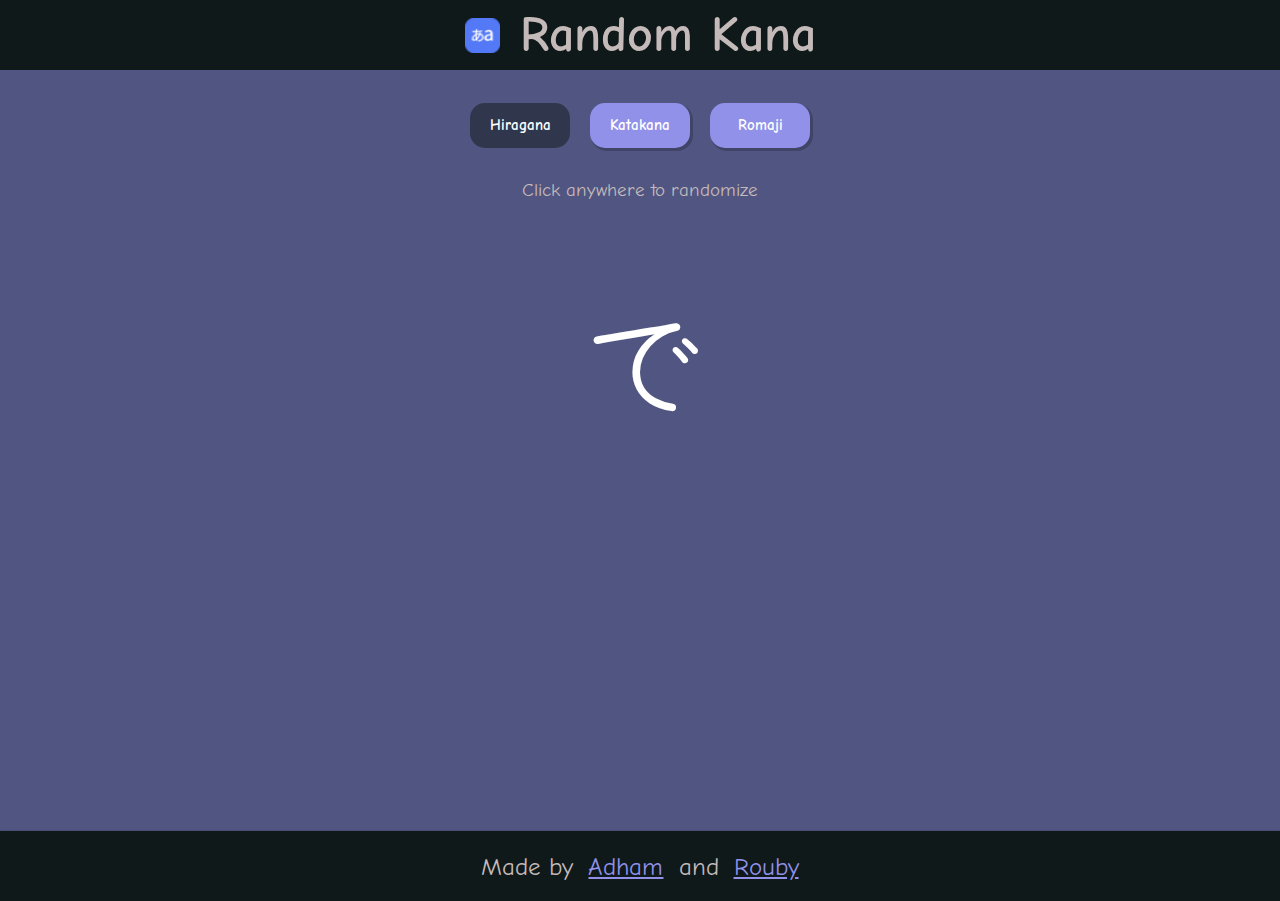
<file: index.html>
<!DOCTYPE html>
<html lang="en">
  <head>
    <style>
      @import url("https://fonts.googleapis.com/css2?family=Zen+Maru+Gothic&display=swap");
      @import url("https://fonts.googleapis.com/css2?family=Comfortaa:wght@300..700&family=Comic+Neue:ital,wght@0,300;0,400;0,700;1,300;1,400;1,700&display=swap");
    </style>

    <meta charset="UTF-8" />
    <meta name="viewport" content="width=device-width, initial-scale=1.0" />
    <title>Random Kana</title>
    <link rel="stylesheet" href="style.css" />
  </head>
  <body style="margin: 0px">
    <section class="header">
      <img src="logo.png" alt="logo" />
      <h1>Random Kana</h1>
    </section>
    <section class="body">
      <div class="buttons">
        <button id="hiragana">Hiragana</button>
        <button id="katakana">Katakana</button>
        <button id="romaji">Romaji</button>
      </div>
      <div class="main" id="main">
        <p>Click anywhere to randomize</p>
        <div class="submain">
          <blockquote id="letter"></blockquote>
          <div id="answer"></div>
        </div>
      </div>
    </section>
    <div class="footer">
      Made by
      <pre> </pre>
      <a href="https://github.com/adhamhaithameid"> Adham </a>
      <pre> </pre>
      and
      <pre> </pre>
      <a href="https://github.com/Rouby-py">Rouby</a>
    </div>

    <script type="module" src="script.js"></script>
  </body>
</html>
</file>
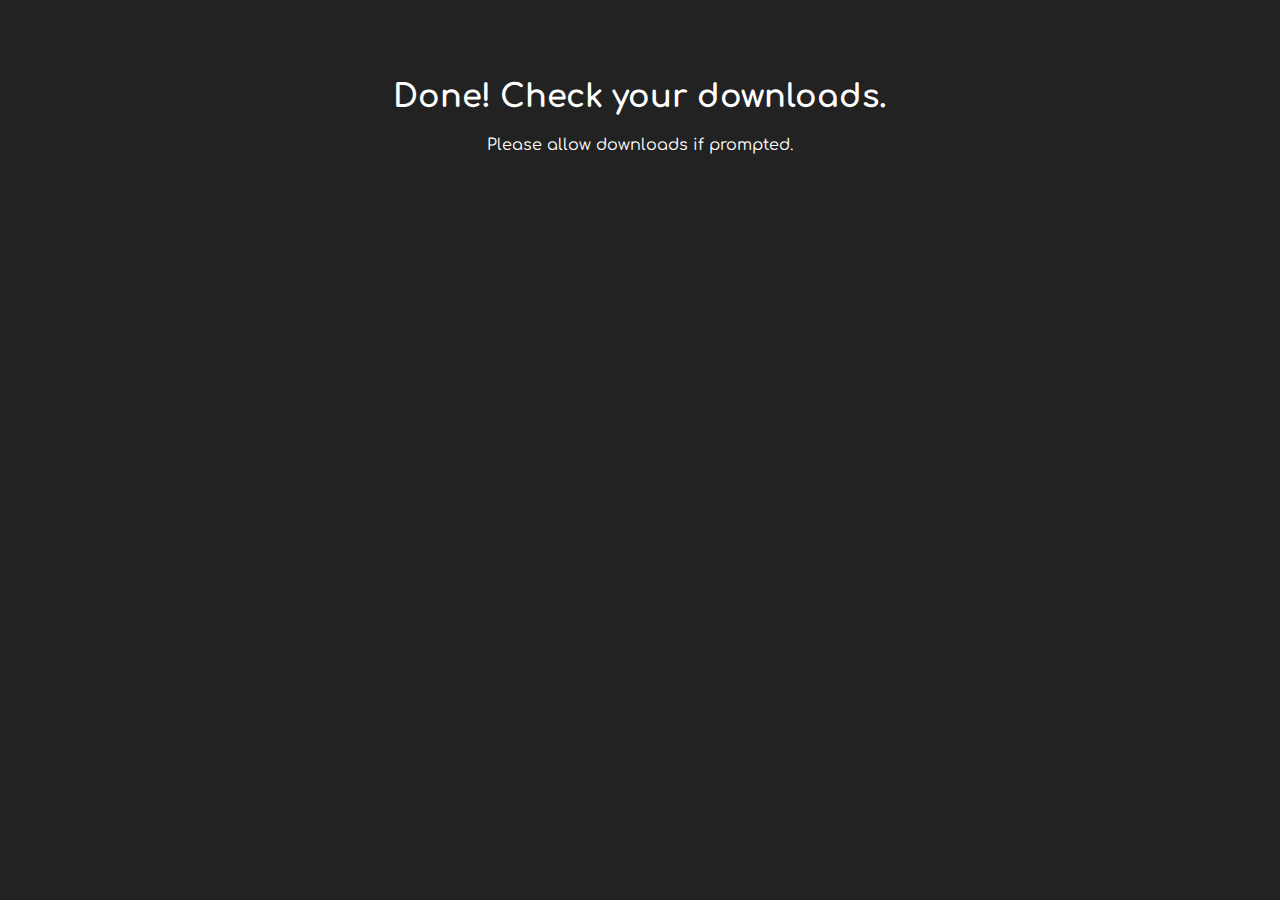
<file: make_icons.html>
<!-- i am too lazy to make a design on figma so i made this 🥱 -->
<!-- i will delete it later on (if i remembered) 🥱 -->

<!DOCTYPE html>
<html lang="en">
<head>
    <meta charset="UTF-8">
    <title>Icon Generator</title>
    <style>
        @import url("https://fonts.googleapis.com/css2?family=Comfortaa:wght@700&display=swap");
        body { font-family: 'Comfortaa', sans-serif; background: #222; color: #fff; text-align: center; padding-top: 50px; }
    </style>
</head>
<body>
    <h1>Generating Icons...</h1>
    <p>Please allow downloads if prompted.</p>
    
    <canvas id="c192" width="192" height="192" style="display:none"></canvas>
    <canvas id="c512" width="512" height="512" style="display:none"></canvas>

    <script>
        document.fonts.ready.then(function () {
            const sizes = [192, 512];
            const bgColor = "#505581";
            const textColor = "#ffffff";
            const textContent = "K | か";

            sizes.forEach(size => {
                const canvas = document.getElementById('c' + size);
                const ctx = canvas.getContext('2d');

                ctx.fillStyle = bgColor;
                ctx.fillRect(0, 0, size, size);

                ctx.fillStyle = textColor;
                ctx.font = `bold ${size / 4}px 'Comfortaa', sans-serif`; 
                ctx.textAlign = "center";
                ctx.textBaseline = "middle";
                ctx.fillText(textContent, size / 2, size / 2);

                const link = document.createElement('a');
                link.download = `icon-${size}.png`;
                link.href = canvas.toDataURL("image/png");
                link.click();
            });

            document.querySelector("h1").innerText = "Done! Check your downloads.";
        });
    </script>
</body>
</html>
</file>
<file: style.css>
::-webkit-scrollbar {
  display: none;
}

:root {
  --base: #0f1919;
  --buttons: #9191e9;
  --buttonsclicked: #30374d;
}

.header {
  user-select: none;
  background-color: var(--base);
  width: 100vw;
  height: 70px;
  align-items: center;
  justify-content: center;
  display: flex;
  color: rgb(197, 186, 186);
  font-family: "Comic Neue";
  font-size: 25px;
  box-shadow: 2px 2px 2px 2px rgba(0, 0, 0, 0.2);
}
.header img {
  width: 35px;
  height: 35px;
  margin-right: 20px;
}
.body {
  background-color: #505581;
  width: 100vw;
  height: 84.6vh;
}
.buttons button {
  align-items: center;
  justify-content: center;
  display: inline;
  color: white;
  border: none;
  background-color: var(--buttons);
  border-radius: 15px;
  width: 100px;
  height: 45px;
  margin: 0px 10px;
  font-weight: 900;
  font-size: 15px;
  font-family: "Comic Neue";
  box-shadow: 2px 2px 0px 1px rgba(0, 0, 0, 0.2);
}
.buttons {
  user-select: none;
  width: 100vw;
  height: 70px;
  align-items: center;
  justify-content: center;
  display: flex;
  padding-top: 20px;
}
.buttons button:hover {
  cursor: pointer;
  background-color: #262a2b;
  transition: ease 0.15s;
  box-shadow: 2px 3px 0px 3px rgba(0, 0, 0, 0.2);
}
#hiragana.clicked {
  background-color: var(--buttonsclicked);
  transition: none;
  box-shadow: none;
  cursor: unset;
}

#katakana.clicked {
  background-color: var(--buttonsclicked);
  transition: none;
  box-shadow: none;
  cursor: unset;
}
#romaji.clicked {
  background-color: var(--buttonsclicked);
  transition: none;
  box-shadow: none;
  cursor: unset;
}
.main {
  width: 100vw;
  height: 70vh;
  cursor: pointer;
}
.main p {
  user-select: none;
  color: rgb(197, 186, 186);
  align-items: center;
  justify-content: center;
  display: flex;
  font-family: "Comic Neue";
  font-size: 19px;
}
.main blockquote {
  margin: 70px;
  user-select: none;
  color: white;
  align-items: center;
  justify-content: center;
  display: flex;
  font-size: 120px;
}
#answer {
  color: transparent;
  user-select: none;
}
#answer.shown {
  transition: ease 0.2s;
  text-align: center;
  user-select: none;
  padding-top: 10px;
  font-size: 25px;
  font-family: "Comic Neue";
  color: white;
  min-width: 60px;
  width: 15%;
  max-width: 75px;
  height: 40px;
  background-color: var(--buttons);
  border-radius: 10px;
  justify-content: center;
  display: flex;
  margin: 0 auto;
  margin-top: -55px;
  box-shadow: 2px 2px 0px 1px rgba(0, 0, 0, 0.2);
}
.submain {
  align-items: center;
  justify-content: center;
  place-items: center;
}
#letter {
  transition: all ease 0.2s;
  font-family: "Zen Maru Gothic";
}
.footer {
  user-select: none;
  background-color: var(--base);
  width: 100vw;
  height: 70px;
  align-items: center;
  justify-content: center;
  display: flex;
  color: rgb(197, 186, 186);
  font-family: "Comic Neue";
  font-size: 25px;
  box-shadow: 2px 2px 2px 2px rgba(0, 0, 0, 0.2);
}

.footer a {
  color: var(--buttons);
}
</file>
